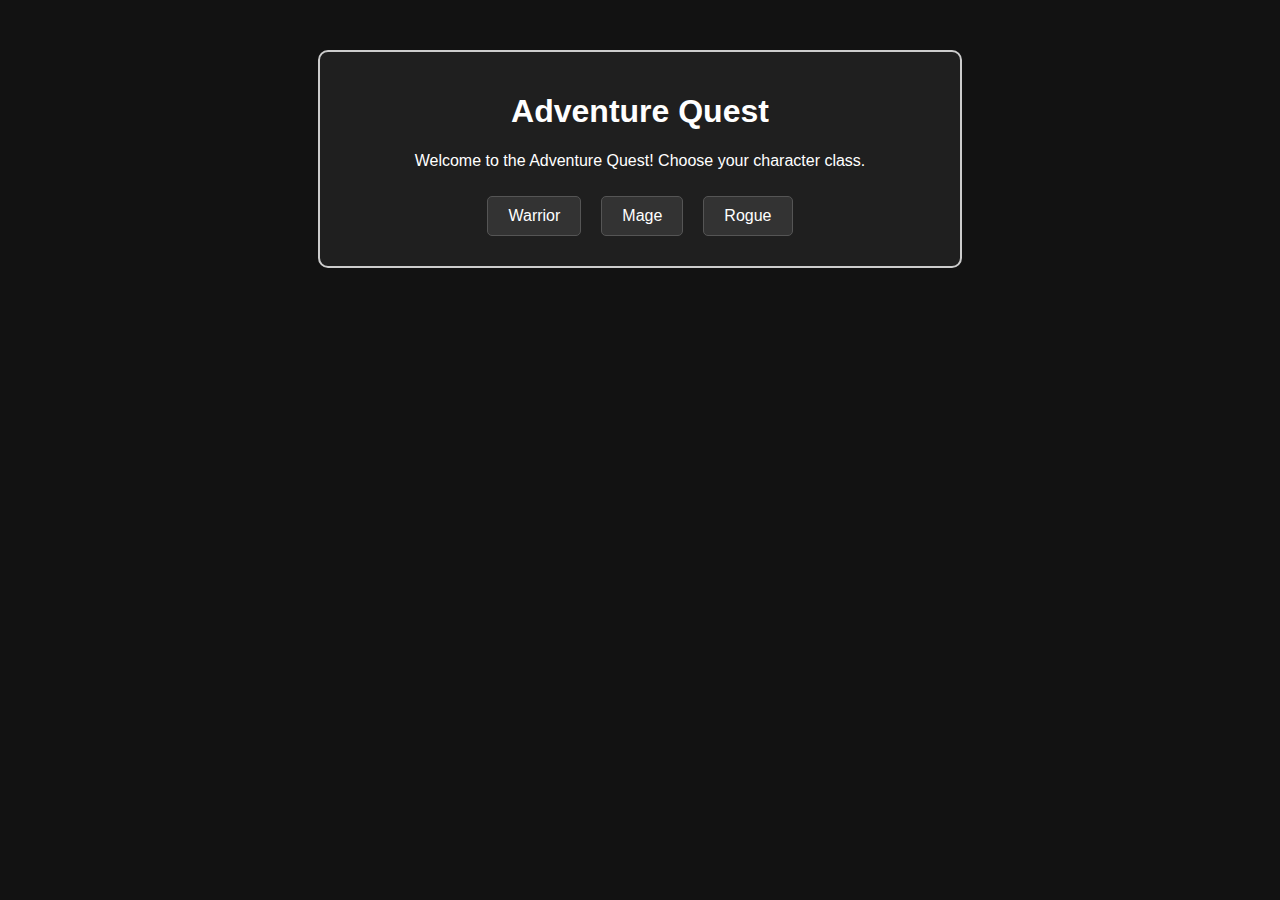
<file: index.html>
<!DOCTYPE html>
<html lang="en">
<head>
  <meta charset="UTF-8">
  <meta name="viewport" content="width=device-width, initial-scale=1.0">
  <title>Adventure Quest</title>
  <link rel="stylesheet" href="styles.css">
</head>
<body>

<div id="game-container">
  <h1>Adventure Quest</h1>
  <p id="story-text">Welcome to the world of adventures! Choose your character class wisely.</p>
  <div id="choices-container"></div>
  <div id="result"></div>
</div>

<script src="script.js"></script>

</body>
</html>
</file>
<file: styles.css>
body {
  font-family: 'Arial', sans-serif;
  text-align: center;
  margin: 50px;
  background-color: #121212;
  color: #fff;
}

#game-container {
  max-width: 600px;
  margin: auto;
  padding: 20px;
  border: 2px solid #ccc;
  border-radius: 10px;
  background-color: #1f1f1f;
}

.choice-button {
  padding: 10px 20px;
  margin: 10px;
  font-size: 16px;
  cursor: pointer;
  background-color: #333;
  color: #fff;
  border: 1px solid #555;
  border-radius: 5px;
  transition: background-color 0.3s;
}

.choice-button:hover {
  background-color: #555;
}
</file>
